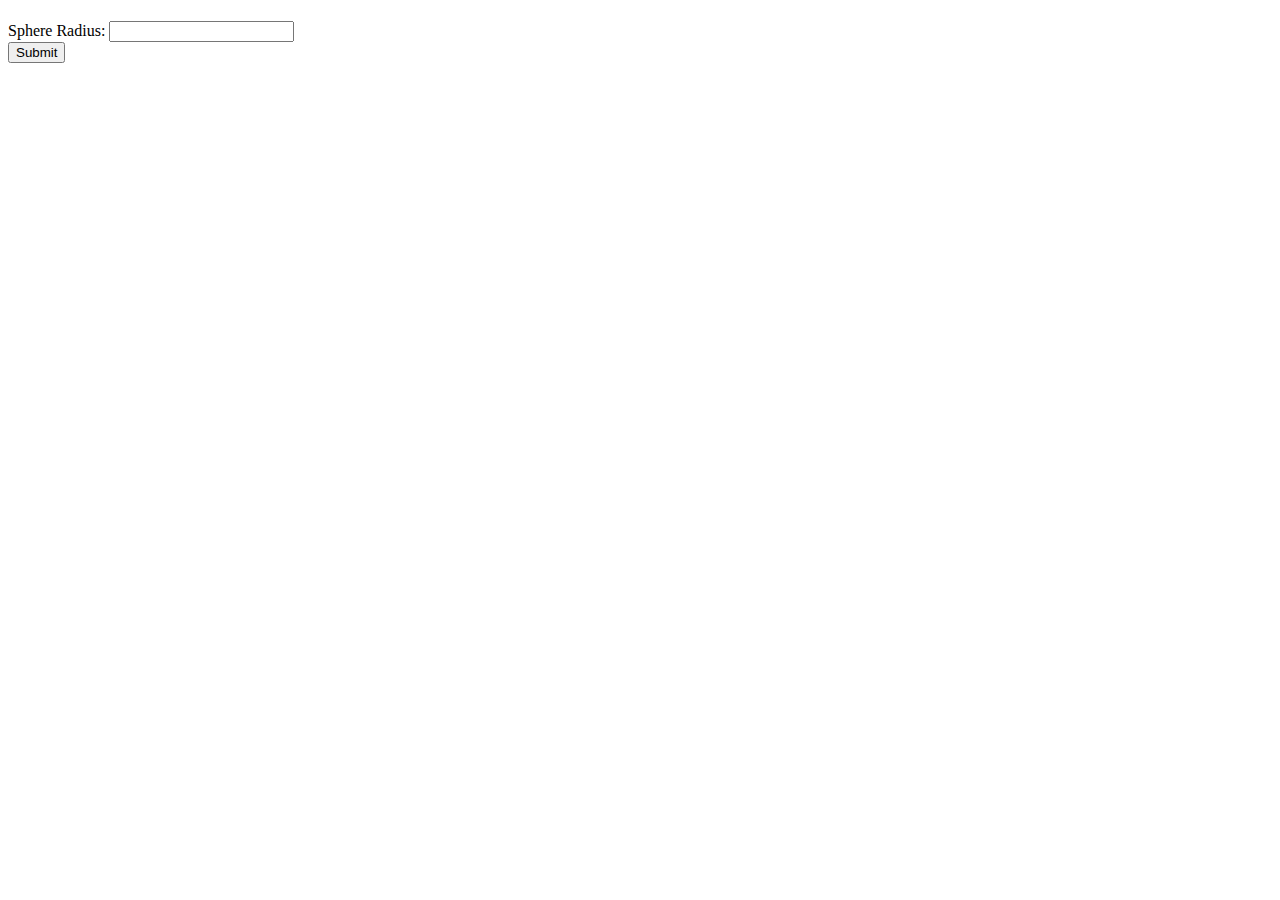
<file: four.html>
<!DOCTYPE html>
<html lang="en">
<head>
<meta charset="UTF-8">
<title>Document</title>
</head>
<body>
<div class="header">
</div>
<section id="container">
    <h1 id="msg"></h1>
    <form id="sphere">
        <label for="radius">Sphere Radius: </label> 
        <input id="radius" type="number" required>
        <br />
        <input id="submit" type="submit">
    </form>
</section>
<div class="footer">
</div>
</body>
<script src="script.js"></script>
</html>
</file>
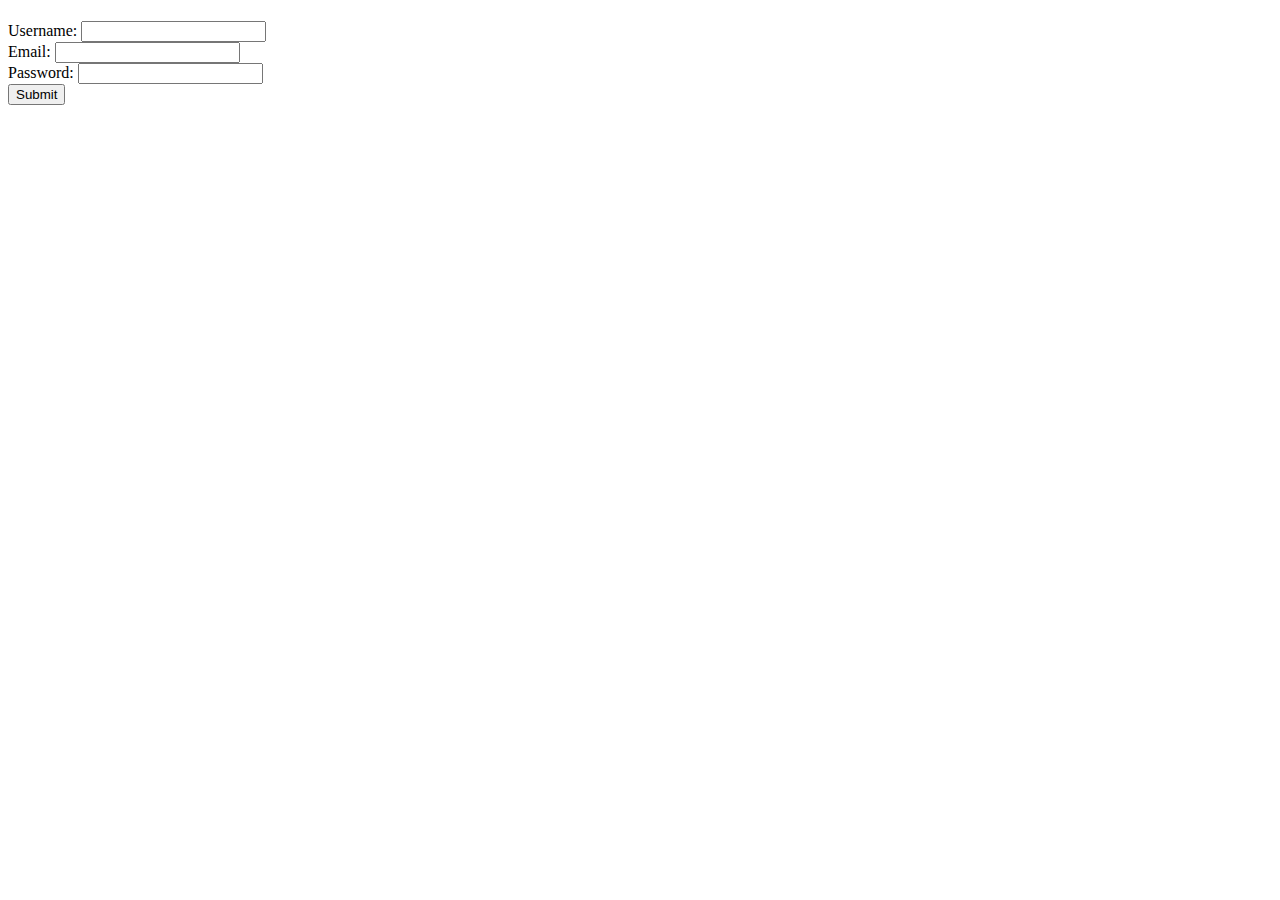
<file: three.html>
<!DOCTYPE html>
<html lang="en">
<head>
<meta charset="UTF-8">
<title>Document</title>
</head>
<body>
<div class="header">
</div>
<section id="container">
    <h1 id="msg"></h1>
<form id="userForm">
    <label for="username">Username: </label> 
    <input id="username" required>
    <br />
    <label for="email">Email: </label>
    <input id="email" type="email" required>
    <br />
    <label for="password">Password: </label>
    <input id="password" type="password" required>
    <br />
    <input id="submit" type="submit">
</form>
</section>
<div class="footer">
</div>
</body>
<script src="script.js"></script>
</html>
</file>
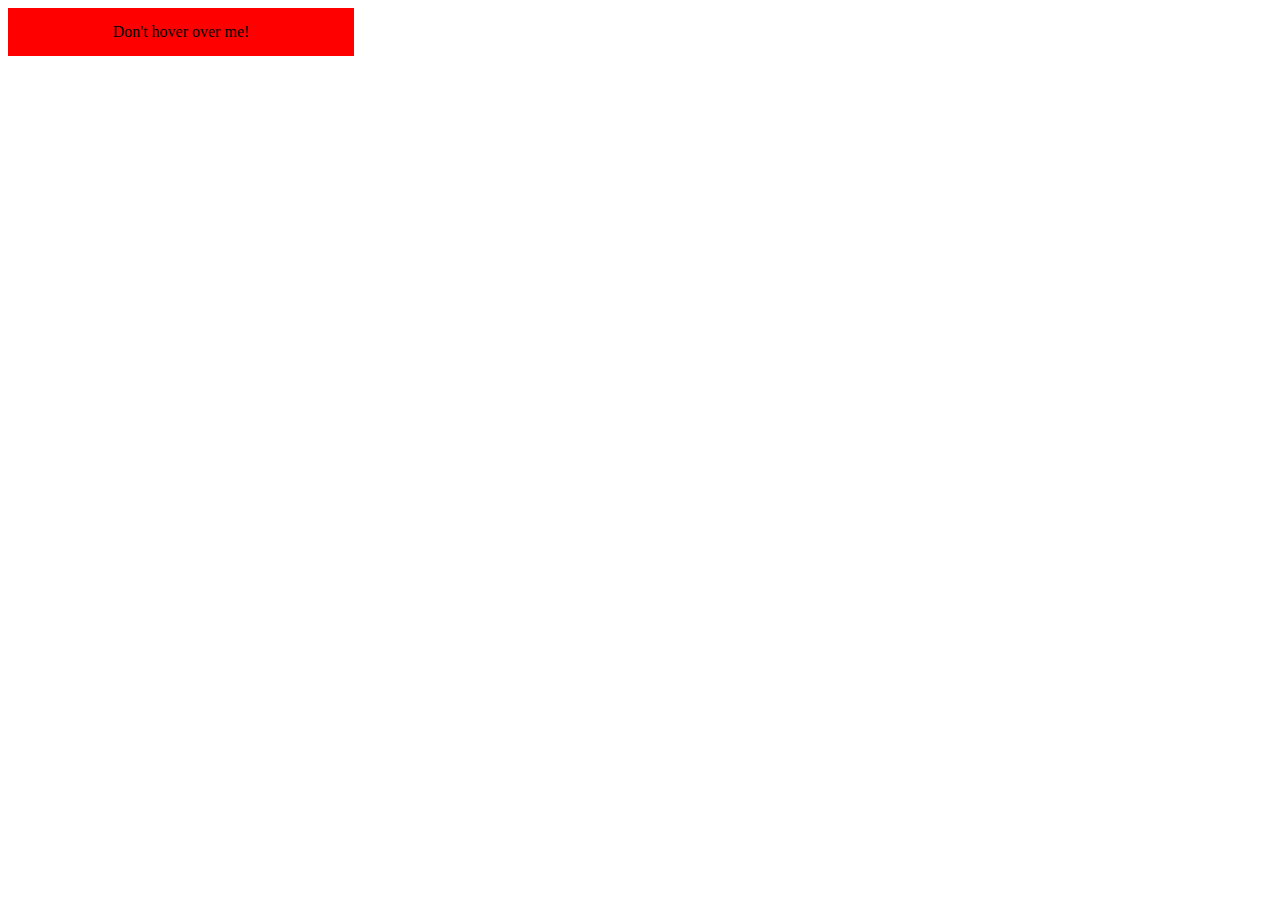
<file: two.html>
<!DOCTYPE html>
<html lang="en">
<head>
<meta charset="UTF-8">
<title>Document</title>
<link rel="stylesheet" href="style.css">
</head>
<body>
<div class="header">
</div>
<section id="dontHover" onmouseover="mouseOver()">
    Don't hover over me!
</section>
<div class="footer">
</div>
</body>
<script src="script.js"></script>
</html>
</file>
<file: style.css>
.sticky {
    position: -webkit-sticky;
    position: sticky;
    top: 0;
    background-color: #333334;
    color: #BB7021;
    padding: 10px 2%;
    z-index: 9999;
  }

  .sticky > a {
      padding-left: 2%;
      text-decoration: none;
      color: #BB7021;
      font-size: medium;
  }

  .sticky > .current-page {
      
    color: rgb(255, 255, 255);
    cursor: pointer;
}

.container {
    flex: 1;
}

iframe {
    margin-top: 10px;
}

#dontHover {
    width: 25%;
    height: 25%;
    padding: 15px;
    background-color: red;
    text-align: center;
}
</file>
